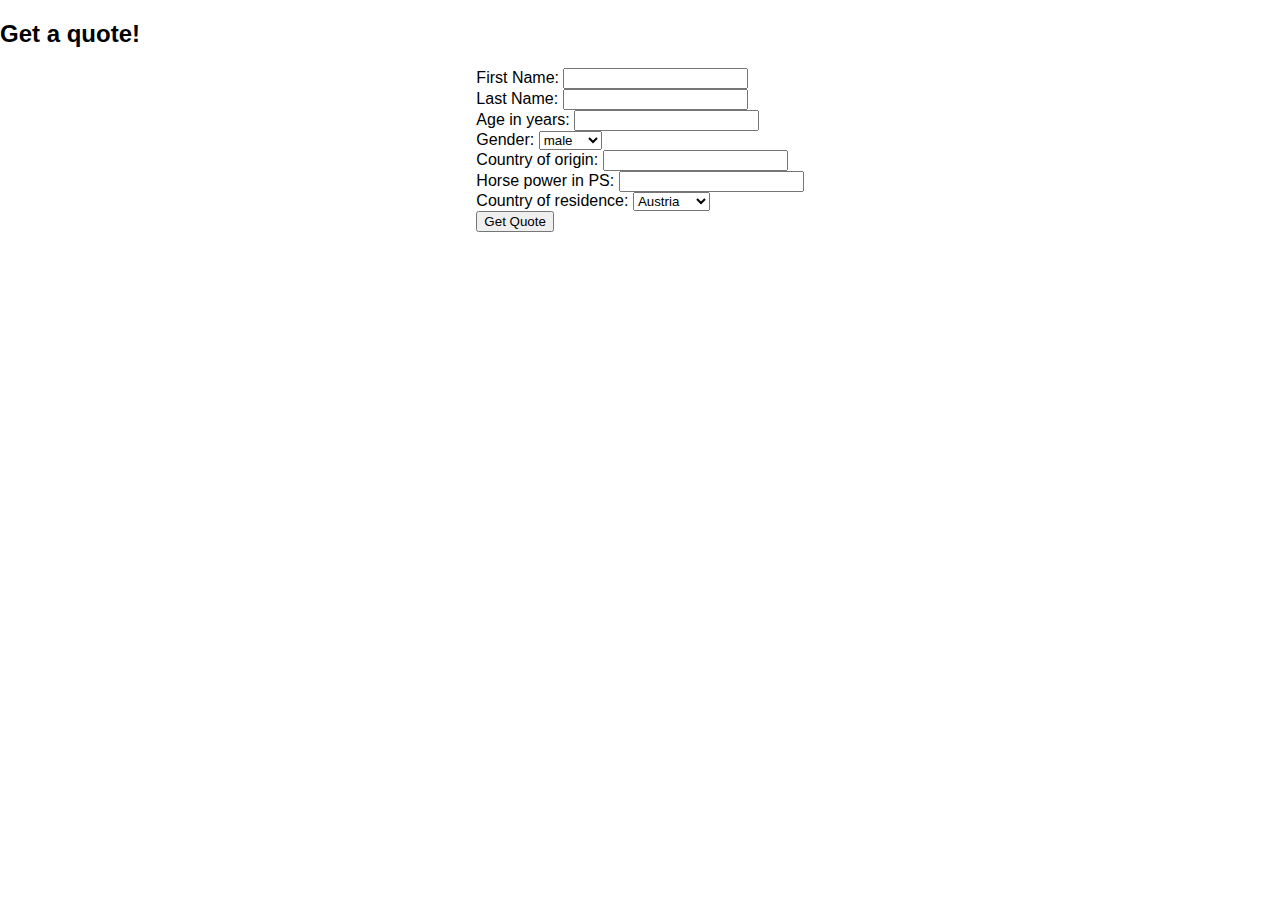
<file: html/quote.html>
<!DOCTYPE html>
<html lang="en">

<head>
    <meta charset="utf-8">
    <title>Get a quote!</title>
    <link rel="stylesheet" type="text/css" href="../css/main.css">
</head>

<body>
    <!-- Lastly, create an input-page where a customer can ask for an insurance-quote. Create a form that takes the users name, age, gender, country of origin and horse-power of their car.
To reverence the data for the quote, use input fields for text and numbers, as well as one for select to offer a small range of countries. 
Upon clicking the button of the form, run a named function that does the following:
Create a JavaScript Object out of this data and save it in a variable.
Draw data from this object and run a calculation-logic of your choice,  to arrive at a monthly insurance-offer. (For example men pay 20% more, but people from Italy get 10% discount).
Display the offer on the page. -->
    <div class="caption">
        <h2>Get a quote!</h2></div>
    <main id="quote">
        <form action="#" id="quote--form">
            <div class="quote--question">
                <div class="quote--text">First Name:
                    <input type="text" class="quote--input" name="firstname">
                </div>
            </div>
            <div class="quote--question">
                <div class="quote--text">Last Name:
                    <input type="text" class="quote--input" name="lastname">
                </div>
            </div>
            <div class="quote--question">
                <div class="quote--text">Age in years:
                    <input type="number" class="quote--input" name="age">
                </div>
            </div>
            <div class="quote--question">
                <div class="quote--text">Gender:
                    <select class="quote--input" name="gender">
                        <option value="male">male</option>
                        <option value="female">female</option>
                    </select>
                </div>
            </div>
            <div class="quote--question">
                <div class="quote--text">Country of origin:
                    <input type="text" class="quote--input" name="origin">
                </div>
            </div>
            <div class="quote--question">
                <div class="quote--text">Horse power in PS:
                    <input type="number" class="quote--input" name="horsepower">
                </div>
            </div>
            <div class="quote--question">
                <div class="quote--text">Country of residence:
                    <select id="quote--residence" class="quote--input" name="residence">
                        <option value="Austria">Austria</option>
                        <option value="Italy">Italy</option>
                        <option value="Spain">Spain</option>
                        <option value="France">France</option>
                        <option value="Germany">Germany</option>
                    </select>
                </div>
            </div>
            <div class="quote--button">
                <div class="quote--text">
                    <button class="quote--input" id="quote--submit" name="submit">Get Quote</button>
                </div>
            </div>
        </form>
    </main>
    <script type="text/javascript" src="../src/jquery.min.js"></script>
    <script type="text/javascript" src="../src/quote.js"></script>
</body>

</html>
</file>
<file: css/main.css>
@import url("https://fonts.googleapis.com/css?family=Baloo");
body {
  margin: 0;
  padding: 0;
  min-height: 100vh;
  display: flex;
  flex-direction: column;
  justify-content: space-between; }

header {
  display: flex;
  flex-direction: row;
  justify-content: space-around;
  flex-grow: 2; }

main {
  display: flex;
  flex-direction: column;
  justify-content: space-around;
  flex-grow: 100; }
  main nav {
    display: flex;
    flex-direction: row;
    justify-content: space-around;
    flex-grow: 1; }
  main iframe {
    flex-grow: 10; }

footer {
  justify-content: center;
  display: flex;
  flex-direction: row;
  justify-content: space-around;
  flex-grow: 1; }
  footer .footer--info {
    flex-grow: 1;
    display: flex;
    flex-direction: column;
    justify-content: space-around; }
    footer .footer--info .footer-text {
      flex-grow: 1; }

.pagelink,
.footer--info {
  display: flex;
  flex-direction: row;
  justify-content: space-around;
  flex-grow: 1; }

#employees,
#locations,
#quote {
  display: flex;
  flex-direction: row;
  justify-content: space-around;
  flex-wrap: wrap; }

.item {
  max-width: 240px;
  max-height: 500px;
  display: flex;
  flex-direction: column;
  justify-content: space-around;
  margin: 1em;
  padding: 1em; }
  .item .image {
    flex-grow: 8; }
    .item .image .item--image {
      background-size: cover;
      min-width: 240px;
      min-height: 320px; }
  .item .header {
    display: flex;
    flex-direction: row;
    justify-content: center;
    flex-grow: 2; }
  .item .link {
    display: flex;
    flex-direction: row;
    justify-content: center;
    flex-grow: 1; }

@media (min-width: 1280px) and (min-height: 720px) {
  main {
    display: flex;
    flex-direction: row;
    justify-content: space-between; }
    main nav {
      display: flex;
      flex-direction: column;
      justify-content: center; }

  footer {
    justify-content: center;
    display: flex;
    flex-direction: row;
    justify-content: space-between;
    flex-grow: 1; }
    footer .footer--info {
      flex-grow: 1;
      display: flex;
      flex-direction: column;
      justify-content: space-around; }
      footer .footer--info .footer-text {
        flex-grow: 1; } }
@media (max-width: 768px) {
  main {
    display: flex;
    flex-direction: column;
    justify-content: space-around; }
    main nav {
      display: flex;
      flex-direction: column;
      justify-content: space-around; }

  footer {
    display: flex;
    flex-direction: column;
    justify-content: space-between;
    flex-grow: 1; }
    footer .footer--info {
      flex-grow: 1;
      display: flex;
      flex-direction: column;
      justify-content: space-around; }
      footer .footer--info .footer-text {
        flex-grow: 1; }

  #employees,
  #locations,
  #quote {
    display: flex;
    flex-direction: column;
    justify-content: space-around;
    flex-wrap: wrap;
    align-items: center; } }
body {
  font-family: Tahoma, Geneva, Verdana, sans-serif; }

a {
  text-decoration: none; }

header {
  background-color: #DDEEFF; }
  header #logo div h1 {
    margin: 1em;
    color: #1155AA;
    font-family: 'Baloo', cursive;
    font-size: 3em;
    text-shadow: 0px 0px 30px #1155AA;
    letter-spacing: 0.62em; }

footer {
  background-color: #DDEEFF; }

main nav {
  background-color: #CCDDEE; }
main .pagelink {
  margin: 0.62em; }

.item {
  background-color: #BBCCDD; }

/*# sourceMappingURL=main.css.map */
</file>
